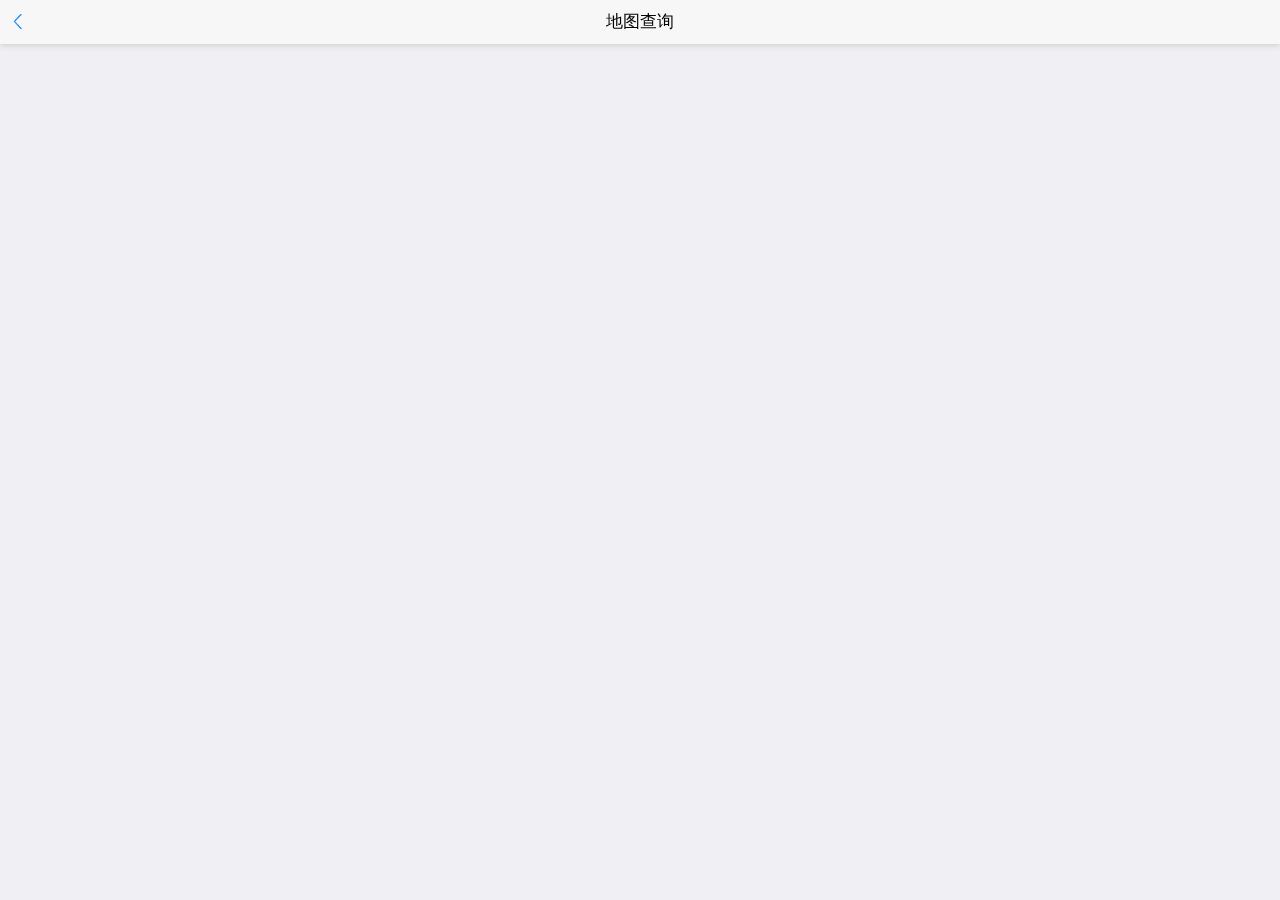
<file: static/map.html>
<!DOCTYPE html>
<html>
<head>
    <title>地图查询</title>
    <meta http-equiv="Content-Type" content="text/html; charset=utf-8" />
    <meta name="viewport"
          content="width=device-width, user-scalable=no, initial-scale=1.0, maximum-scale=1.0, minimum-scale=1.0">
    <link rel="stylesheet" href="../resourceCss/mui.min.css">
    <link rel="stylesheet" href="../resourceCss/base.css">
    <script type="text/javascript" src="http://api.map.baidu.com/api?v=2.0&ak=DarF2LCCGzn6T16zgy8ZPkvYYE5CT6fu"></script>
    <style type="text/css">
        body, html{width: 100%;height: 100%;overflow: hidden;margin:0;font-family:"微软雅黑";}
        /*#panorama {height: 50%;overflow: hidden;}*/
        #normal_map {
            height:50%;
            overflow: hidden;
            margin-top:50px;
        }
        .weiz{
            height: 60px;
            margin-top:10px;
            color: #ff0c0e;
            font-size: 17px;
        }
        /*头部*/
        header .muiA{
            width: 20px;
            height: 20px;
            display: block;
            margin-top:10px;
            text-decoration: none;
            float: left;
        }
    </style>
</head>
<body>
<header class="mui-bar mui-bar-nav">
    <a class="muiA"><i class="iconfont">&#xe660;</i></a>
    <h1 class="mui-title">地图查询</h1>
</header>
<!--<div id="panorama"></div>-->
<div id="normal_map"></div>
<p class="weiz"></p>
<script type="text/javascript">

    //全景图展示
    //    var panorama = new BMap.Panorama('panorama');
    //    panorama.setPosition(new BMap.Point(113.433815,23.135323)); //根据经纬度坐标展示全景图
    //    panorama.setPov({heading: -40, pitch: 6});
    //
    //    panorama.addEventListener('position_changed', function(e){ //全景图位置改变后，普通地图中心点也随之改变
    //        var pos = panorama.getPosition();
    //        map.setCenter(new BMap.Point(pos.lng, pos.lat));
    //        marker.setPosition(pos);
    //    });
    //普通地图展示
    var weiz=document.querySelector(".weiz");

    var mapOption = {
        mapType: BMAP_NORMAL_MAP,
        maxZoom: 18,
        drawMargin:0,
        enableFulltimeSpotClick: true,
        enableHighResolution:true
    }

    var map = new BMap.Map("normal_map", mapOption);
    var testpoint = new BMap.Point(113.23,23.16);//根据经纬度坐标展示全景图
    map.centerAndZoom(testpoint, 18);
    var marker=new BMap.Marker(testpoint);
    marker.enableDragging();
    map.addOverlay(marker);

    map.addControl(new BMap.MapTypeControl());
    map.enableScrollWheelZoom(true)

    marker.addEventListener('dragend',function(e){
        panorama.setPosition(e.point); //拖动marker后，全景图位置也随着改变
        panorama.setPov({heading: -40, pitch: 6});}
    );

    var geolocation = new BMap.Geolocation();
    geolocation.getCurrentPosition(function(r){
        //console.log(r.point)
        if(this.getStatus() == BMAP_STATUS_SUCCESS){
            var mk = new BMap.Marker(r.point);
            map.addOverlay(mk);//标出所在地
            map.panTo(r.point);//地图中心移动
            //alert('您的位置：'+r.point.lng+','+r.point.lat);
            var point = new BMap.Point(r.point.lng,r.point.lat);//用所定位的经纬度查找所在地省市街道等信息
            var gc = new BMap.Geocoder();
            gc.getLocation(point, function(rs){
                var addComp = rs.addressComponents;
                //console.log(addComp);
                //console.log(rs.address);//地址信息
                //alert('您的位置:'+rs.address);//弹出所在地址
                weiz.innerHTML='您现在所在的位置是:'+'<br>'+rs.address;
            });
        }else {
            //alert('failed'+this.getStatus());
        }
    },{enableHighAccuracy: true})

</script>
</body>
</html>
</file>
<file: resourceCss/base.css>
@charset "UTF-8";
/*初始化  reset*/
blockquote,body,button,dd,dl,dt,fieldset,form,h1,h2,h3,h4,h5,h6,hr,input,legend,li,ol,p,pre,td,textarea,th,ul{margin:0;padding:0}
body,button,input,select,textarea{font:14px/1.5 "Microsoft YaHei", "微软雅黑", SimSun, "宋体", sans-serif;}
ol,ul{list-style:none}
a{text-decoration:none}
fieldset,img{border:0;vertical-align:top;}
a,input,button,select,textarea{outline:none;}
a,button{cursor:pointer;}
a{text-decoration: none}
p{color: #000000}
/*浮动清除*/
.clearfloat:after{display:block;clear:both;content:"";visibility:hidden;height:0} 
.clearfloat{zoom:1} 
.fl {
    float: left;
}
.fr {
    float: right;
}
.pr{
    position: relative;
}
.pa{
    position: absolute;
}

@media screen and (device-width: 320px){
    html{
        font-size: 16px;
    }
}
@media screen and (device-width: 360px){
    html{
        font-size: 16px;
    }
}
@media screen and (device-width: 375px){
    html{
        font-size: 16px;
    }
}
@media screen and (device-width: 414px){
    html{
        font-size: 16px;
    }
}
@media screen and (device-width: 412px){
    html{
        font-size: 16px;
    }
}
/*字体图标*/
/*第一步：声明字体*/
@font-face {
    /*以前是用来设置字体的，现在不是设置，而是定义一个新的字体*/
    font-family: 'myfont';/*可以自定义一个新的字体图标*/
    /*以下四个字体文件，是都需要放到项目目录下的*/
    src: url('../font/iconfont.eot');
    src: url('../font/iconfont.eot?#iefix') format('embedded-opentype'),
    url('../font/iconfont.woff') format('woff'),
    url('../font/iconfont.ttf') format('truetype'),
    url('../font/iconfont.svg#iconfont') format('svg');
}
/*第二部：定义调用字体的calss*/
.iconfont{
    /*保证font-family属性之后的字体和上面定义的字体名称一致*/
    font-family:"myfont" !important;
    font-size:16px;font-style:normal;
    -webkit-font-smoothing: antialiased;
    -webkit-text-stroke-width: 0.2px;
    -moz-osx-font-smoothing: grayscale;
}
</file>
